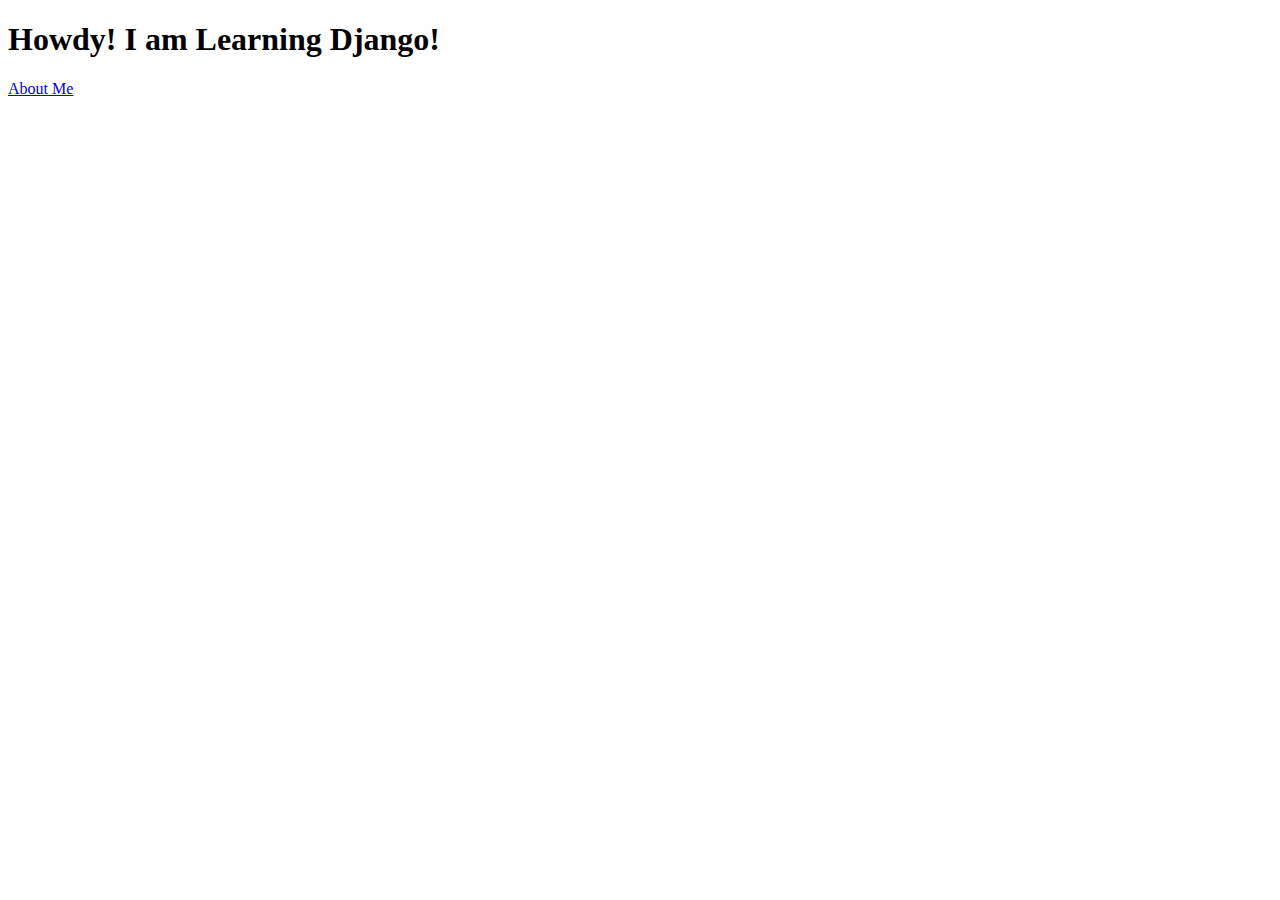
<file: Trabajo/TFM/templates/index.html>
<!DOCTYPE html>
<html>
    <head>
        <meta charset="utf-8">
        <title>Howdy!</title>
    </head>
    <body>
        <h1>Howdy! I am Learning Django!</h1>
		<a href="/about/">About Me</a>
    </body>
</html>
</file>
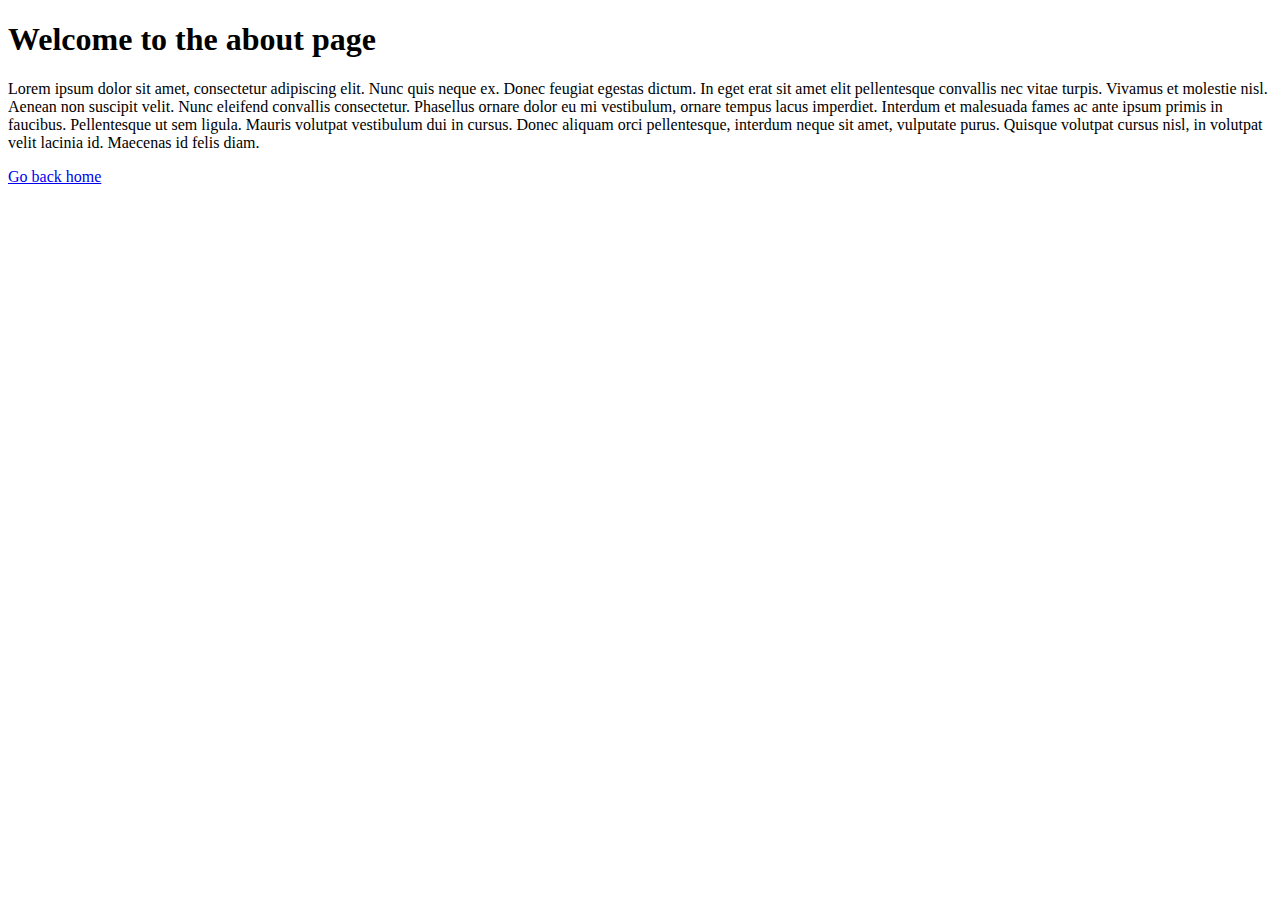
<file: Trabajo/TFM/templates/about.html>
<!-- howdy/templates/about.html -->
<!DOCTYPE html>

<html>

    <head>
	
        <meta charset="utf-8">
        <title>Howdy!</title>
    </head>
    <body>
        <h1>Welcome to the about page</h1>
    <p>
    Lorem ipsum dolor sit amet, consectetur adipiscing elit. Nunc quis neque ex. Donec feugiat egestas dictum. In eget erat sit amet elit pellentesque convallis nec vitae turpis. Vivamus et molestie nisl. Aenean non suscipit velit. Nunc eleifend convallis consectetur. Phasellus ornare dolor eu mi vestibulum, ornare tempus lacus imperdiet. Interdum et malesuada fames ac ante ipsum primis in faucibus. Pellentesque ut sem ligula. Mauris volutpat vestibulum dui in cursus. Donec aliquam orci pellentesque, interdum neque sit amet, vulputate purus. Quisque volutpat cursus nisl, in volutpat velit lacinia id. Maecenas id felis diam. 
    </p>
    <a href="/">Go back home</a>
    </body>
</html>
</file>
